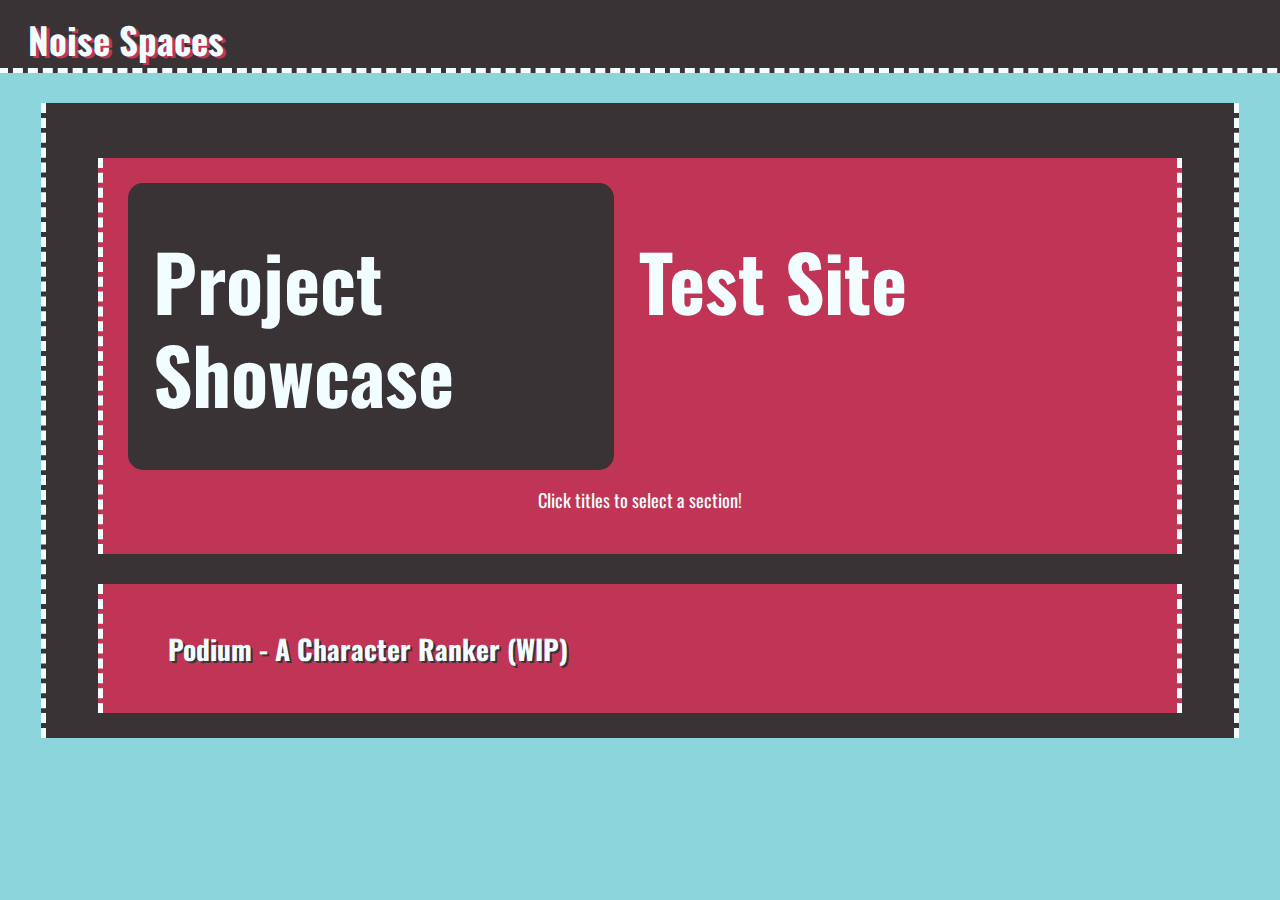
<file: index.html>
<!DOCTYPE html>

<html lang="en">
  <head>
    <meta charset="UTF-8" />
    <meta http-equiv="X-UA-Compatible" content="IE=edge" />
    <meta name="viewport" content="width=device-width, initial-scale=1.0" />
    <title>Noisewall Projects</title>
    <link rel="stylesheet" href="style.css" />
    <link rel="preconnect" href="https://fonts.googleapis.com" />
    <link rel="preconnect" href="https://fonts.gstatic.com" crossorigin />
    <link
      href="https://fonts.googleapis.com/css2?family=Carter+One&family=Oswald:wght@200&display=swap"
      rel="stylesheet"
    />
  </head>

  <body>
    <header class="headerbar"><h1>Noise Spaces</h1></header>
    <div class="container">
      <div class="container">
        <div style="display: flex">
          <div class="titular" onclick="showProjects()">
            <h1>Project Showcase</h1>
          </div>
          <div class="titular" onclick="showTestSite()">
            <h1>Test Site</h1>
          </div>
        </div>
        <span style="text-align: center;"><p>Click titles to select a section!</p></span>
      </div>
      <div class="container">
        <ul id="projects" class="hide">
          <a href="./charara/podium.html"
            ><h2>Podium - A Character Ranker (WIP)</h2></a
          >
        </ul>
        <ul id="testsite" class="hide">
          <a href="./ulimg/upload.html"
            ><h2>Test: Upload image from file</h2></a
          >

          <a href="./flex&grid/addimg.html"
            ><h2>Test: Add an element to a flexbox/grid</h2></a
          >
        </ul>
      </div>
    </div>
    <script src="show.js"></script>
  </body>
</html>
</file>
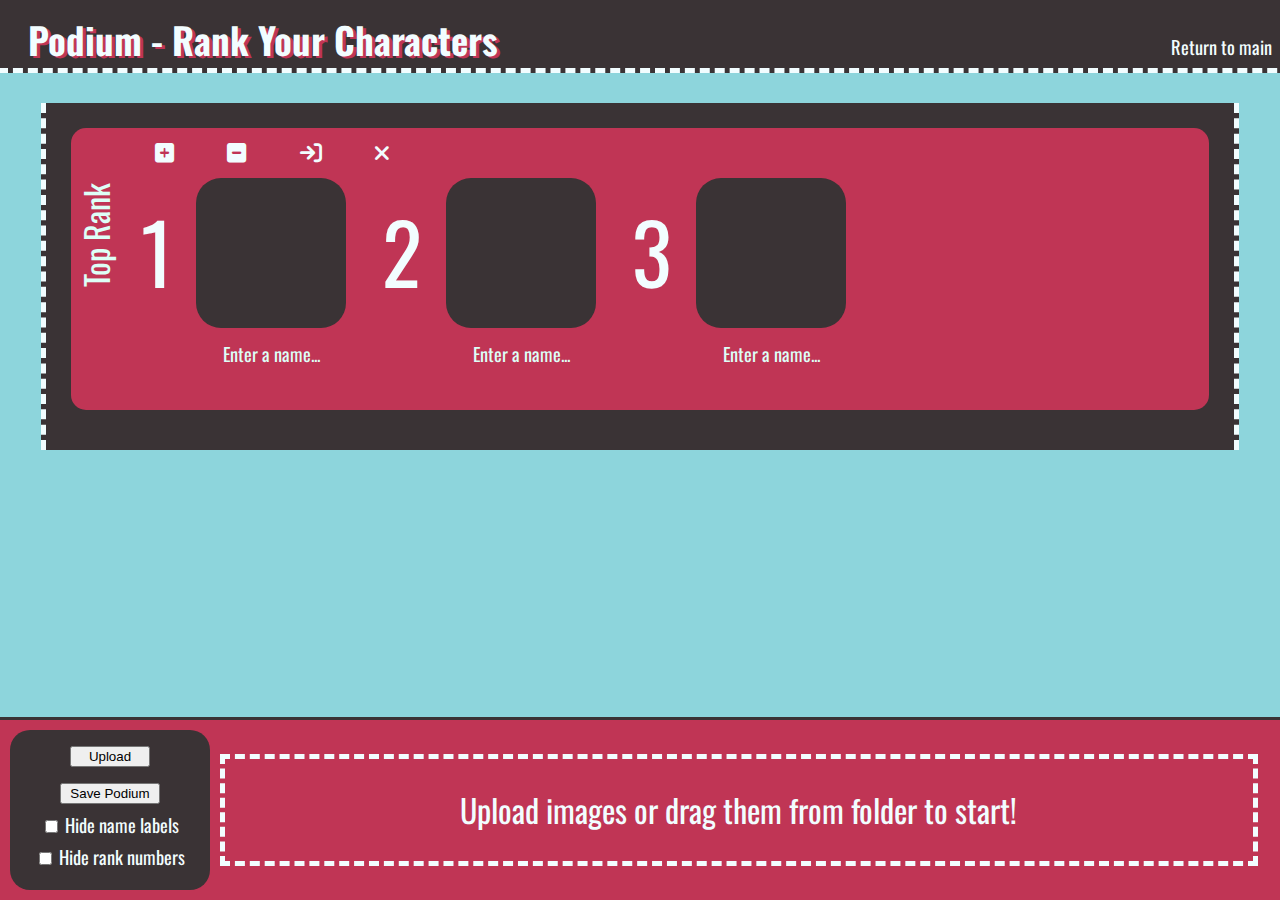
<file: charara/podium.html>
<!DOCTYPE html>
<html lang="en">
  <head>
    <meta charset="UTF-8" />
    <meta http-equiv="X-UA-Compatible" content="IE=edge" />
    <meta name="viewport" content="width=device-width, initial-scale=1.0" />
    <title>(WIP) Podium - Rank Your Characters</title>
    <link
      rel="stylesheet"
      href="https://cdnjs.cloudflare.com/ajax/libs/font-awesome/6.0.0/css/all.min.css"
    />
    <link rel="stylesheet" href="../style.css" />
    <link rel="stylesheet" href="imgBar.css">
    <link rel="stylesheet" href="overlay.css">
    <link rel="preconnect" href="https://fonts.googleapis.com">
    <link rel="preconnect" href="https://fonts.gstatic.com" crossorigin>
    <link href="https://fonts.googleapis.com/css2?family=Carter+One&family=Oswald:wght@200&display=swap" rel="stylesheet"> 
  </head>
  <body>

    <!-- Header -->
    <header class="headerbar"><h1>Podium - Rank Your Characters</h1>
      <div class="navbar">
        <nav> </nav>
        <nav class="navItem"> <a href="../index.html" id="return">Return to main</a></nav>
      </div>
    </header>
    
    <div id="overlay"></div>

    <!-- Main container -->
    <div class="container">
      
      <!-- Row element -->
      <div class="row" id="topRow">
        
        <input type="text" placeholder="Top Rank" class="rank"></input>
        
        
        <!-- Character container -->
        <div class="chara">
          <p class="number"></p>
          <div class="charaImg" ondrop="drop(event)" ondragover="allowDrop(event)"></div>
          <input type="text" class="name" spellcheck="false" maxlength="20" placeholder="Enter a name..."></input>
        </div>
        
        <div class="chara">
          <p class="number"></p>
          <div class="charaImg" ondrop="drop(event)" ondragover="allowDrop(event)"></div>
          <input type="text" class="name" spellcheck="false" maxlength="20"  placeholder="Enter a name..."></input>
          
        </div>
        
        <div class="chara">
          <p class="number"></p>
          <div class="charaImg" ondrop="drop(event)" ondragover="allowDrop(event)"></div>
          <input type="text" class="name" spellcheck="false" maxlength="20"  placeholder="Enter a name..."></input>
        </div>
        
        <!-- Icons -->
        
        <div class="buttonBar">
          <i class="fa-solid fa-square-plus"></i>
          <i class="fa-solid fa-square-minus"></i>
          <i class="fa-solid fa-arrow-right-to-bracket"></i>
          <i class="fa-solid fa-xmark"></i>
        </div>
        
        
      </div>
    </div>
    
    <div style="height: 200px;"></div>
    
    <!-- Image Scrollbar-->
    <div id="imageBar">
      <div class="btnColumn">
        <input type="file" name="imgUpload" id="imgUpload" accept="image/png, image/jpg, image/jpeg" accept="image/png, image/jpg, image/jpeg" multiple/>
        <button id="callImgUpload" onclick="document.getElementById('imgUpload').click();" class="btnColumnItem" >
          Upload
        </button>
        <button id="setImg" class="btnColumnItem">Save Podium</button>
        <span>
          <input type="checkbox" class="btnColumnItem" id="hideLabel"> Hide name labels
        </span>
        <span>
          <input type="checkbox" class="btnColumnItem" id="hideNumber"> Hide rank numbers
        </span>
      </div>
      <div id="imgScrollBar" ondrop="drop(event)" ondragover="allowDrop(event)" class="scrollInstructions"><p>Upload images or drag them from folder to start!</p></div>
      <div style="width: 15px;"></div>
    </div>
    
    <script src="script.js"></script>
    <script src="../utils/html2canvas.min.js"></script>
  
  </body>
  </html>
</file>
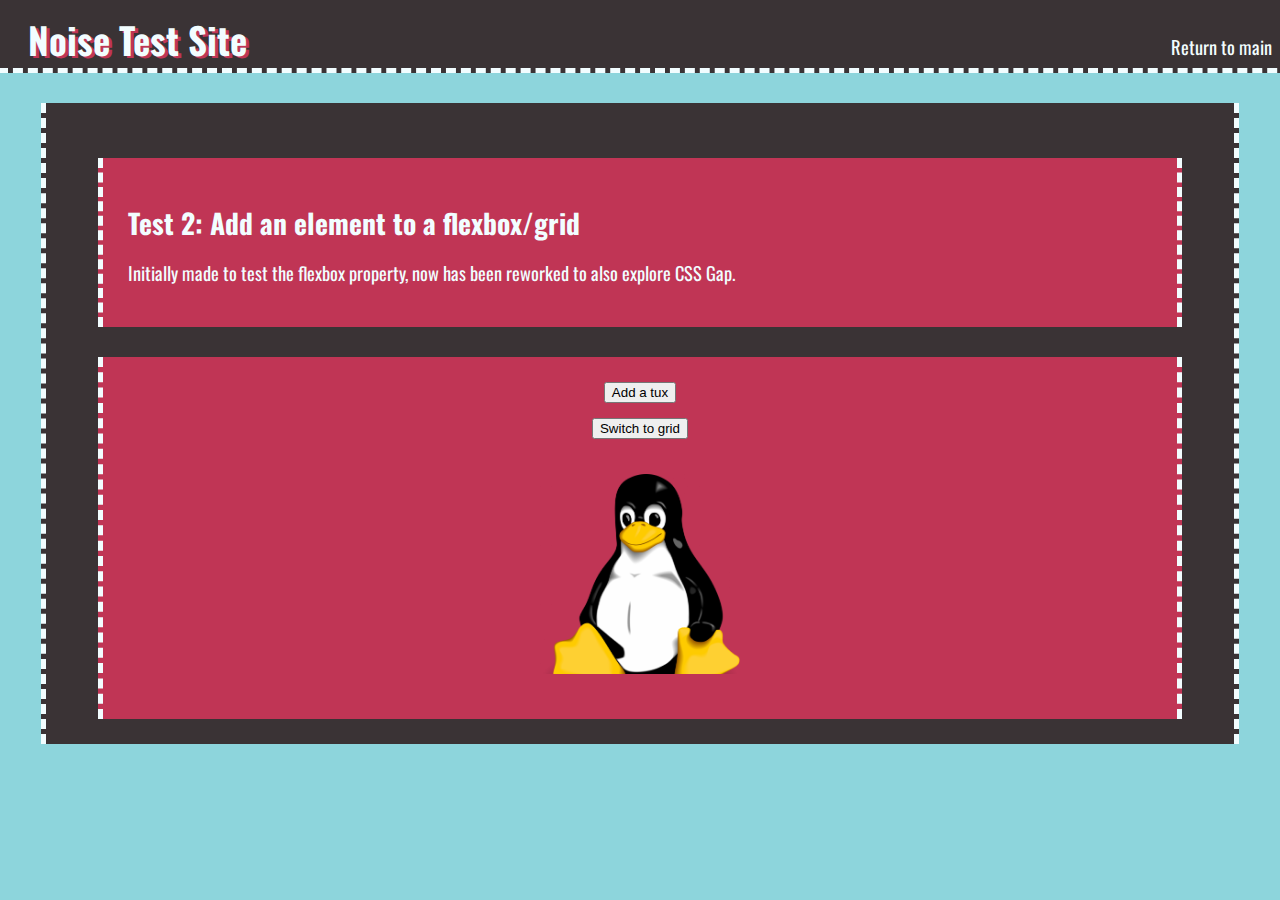
<file: flex&grid/addimg.html>
<!DOCTYPE html>
<html lang="en">

<head>
    <meta charset="UTF-8">
    <meta http-equiv="X-UA-Compatible" content="IE=edge">
    <meta name="viewport" content="width=device-width, initial-scale=1.0">
    <link rel="preconnect" href="https://fonts.gstatic.com" crossorigin>
   <link href="https://fonts.googleapis.com/css2?family=Carter+One&family=Oswald:wght@200&display=swap" rel="stylesheet"> 
    <title>Noise Test Site</title>
    <link rel="stylesheet" href="../style.css">
    <link rel="stylesheet" href="./addimg.css">
</head>

<body>
    <header class="headerbar">
        <h1>Noise Test Site</h1>
        <div class="navbar">
            <nav> </nav>
            <nav class="navItem"> <a href="../index.html" id="return">Return to main</a></nav>
        </div>
    </header>

    <div class="container">
        <div class="container">
            <h2>Test 2: Add an element to a flexbox/grid</h2>
            <p>Initially made to test the flexbox property, now has been reworked to also explore CSS Gap.</p>
        </div>

        <div class="container uplImgContainer">
            <button onclick="addImg()">Add a tux</button>
            <button onclick="switchFlexGrid()">Switch to grid</button>
            <div class="imgContainer flex">
                <div class="imgFrame">
                    <img class="image" src="image.png" alt="image">
                </div>
            </div>
        </div>

    </div>
    
    <script src="addimg.js"></script>
</body>

</html>
</file>
<file: style.css>
body {
  color: #F2FDFF;
  background-color: #8DD5DC;
  font-family: 'Oswald', sans-serif;
  font-size: 1.15em;
  line-height: 1.2;
  overflow-x: hidden;
  z-index: 1;
}

.headerbar {
  display: flex;
  justify-content: space-between;
  background-color: #3A3335;
  color: #F2FDFF;
  text-shadow: 3px 2px #c03555;
  margin: -10px 0 0 -10px;
  width:100%;
  height: 50px;
  padding: 10px 30px;
  border-bottom: 5px dashed #F2FDFF;
  white-space: nowrap;
}

.headerbar > h1 {
  margin-top: 10px;
}

.navbar {
  margin-right: 20px;
  display: flex;
  width: 60%; 
  justify-content: space-between;
}

.navItem{
  margin-top: 28px;
}

.container {
  background-color: #3A3335;
  margin: auto;
  margin-top: 30px;
  padding: 25px;
  width: 90%;
  border-left: 5px dashed #F2FDFF;
  border-right: 5px dashed #F2FDFF;
}

.container > .container {
  background-color: #c03555;
  justify-content: space-between;
  gap: 15px;
}

.titular {
  width: 45%;
  font-size: 2.4rem;
  font-weight: 900;
  border-radius: 15px;
  padding-left: 25px;
}

.titular:hover {
  color: #8DD5DC;
  text-shadow: 2px 2px 3px #F2FDFF;
}

.row {
  background-color: #c03555;
  border-radius: 15px;
  display: flex;
  flex-wrap: wrap;
  margin-bottom: 15px;
  padding: 50px 25px 25px 25px;
  position: relative;
  overflow: hidden;
}

.rank {
  transform: rotate(-90deg);
  top: 130px;
  left: -78px;
  width: 200px;
  position: absolute;
  text-align: right;
  font-size: 2rem;
  font-family: 'Oswald', sans-serif;
  border: none;
  background-color: rgba(0,0,0,0);
  color: #F2FDFF;
}

.rank:focus{
  outline: none;
}

.rank::placeholder{
  color: #DDFFF7;

}

.chara {
  width: 150px;
  height: 155px;
  margin-left: 25px;
  margin-bottom: 32px;
  position: relative;
}

#topRow > .chara {
  width: 225px;
  height: 175px;
}

.number {
  font-size: 3.5rem;
  position: absolute;
  padding: 5px;
  width: 40px;
  top: -25px;
  text-align: right;
  font-family: 'Oswald', sans-serif;
}

#topRow > .chara > .number{
  font-size: 5.2rem;
  top: -65px;
  left: 6px;
}

.numbertwo{
  left: -12px;
}

#topRow > .chara > .numbertwo {
  left: -12px;
}

.charaImg {
  background-color: #3A3335;
  border-radius: 25px;
  width: 100px;
  height: 100px;
  position: absolute;
  top: 0px;
  right: 0px;
  object-fit: contain;
  overflow: hidden;
}

#topRow > .chara > .charaImg {
  width: 150px;
  height: 150px;
}

.name {
  border: none;
  resize: none;
  background-color: rgba(0,0,0,0);
  color: #F2FDFF;
  font-family: 'Oswald', sans-serif;
  font-size: 0.9em;
  width: 95px;
  height: 50px;
  margin: auto;
  position: absolute;
  bottom: 6px;
  right: 0px;
  text-align: center;
}

.name:focus {
  outline: none;
}

.name::placeholder {
  color: #DDFFF7;
}

#topRow > .chara > .name {
  width: 146px;
  bottom: -15px;
  font-size: 1em;
  height: initial;
  text-align: center;
}

.buttonBar{
  position: absolute;
  top: -1px;
  left: 15px;
  display:flex;
  justify-content: space-evenly;
  width: 30%;
  padding: 15px;
}

.fa-solid {
  color: #F2FDFF;
  font-size: 22px;
  cursor: pointer;
}

.fa-solid:hover{
  color: rgba(116, 234, 245, 0.952);
}

a {
  color: #F2FDFF;
  text-shadow: 2px 2px #3A3335;
  text-decoration: none;
}

a:hover {
  color: #FFc000;
}

a:active {
  color: #8DD5DC;
}

.show {
  display: block;
}

.hide {
  display: none;
}

#overlay {
  /* First is for Firefox compatibility, second is for Chrome based browsers */
  filter: blur(10px);
  -webkit-filter: blur(10px);
  position: fixed;
  visibility: hidden;
  background-color: rgba(0,0,0,0.6);
  width: 100%;
  height: 100%;
  top: 0;
  left: 0;
  right: 0;
  bottom: 0;
  z-index: 3;
}

/* Media queries */

@media screen and (max-width: 768px){
  h1 {
    font-size: 1.8em;
  }

  .buttonBar {
    width: 50%;
  }
}

@media screen and (max-width: 480px) {
  h1 {
    font-size: 1.5em;
    margin-left: -20px;
  }

  .buttonBar {
    width: 75%;
  }
}

@media screen and (max-width: 320px) {
  h1 {
    font-size: 1.1em;
    margin-left: -20px;
    padding: 6px;
  }

  .buttonBar {
    width: 75%;
  }
}
</file>
<file: charara/imgBar.css>
#imageBar {
  background-color: #c03555;
  border-top: 3px solid #3a3335;
  width: 100%;
  margin: 0 0 0 -8px;
  min-height: 180px;
  position: fixed;
  bottom: 0px;
  display: flex;
  z-index: 2;
}

.btnColumn {
  background-color: #3a3335;
  border-radius: 20px;
  width: 200px;
  min-width: 200px;
  height: 160px;
  display: flex;
  flex-direction: column;
  margin: 10px 10px 5px 10px;
  align-items: center;
}

.btnColumnItem {
  margin-top: 16px;
}

.btnColumnItem:hover{
  background-color: #8DD5DC;
  border: 2px solid #8DD5DC;
  border-radius: 4px;
  cursor: pointer;
}

#imgScrollBar {
  display: block flex;
  overflow: auto;
  white-space: nowrap;
  margin-right: 10px;
  min-width: 70%;
}

#imgScrollBar > img {
  min-width: 150px;
  width: 150px;
  height: 150px;
  margin: 10px 0 10px 20px;
  object-fit: contain;
  overflow: hidden;
}

#imgUpload {
  display: none;
}

#callImgUpload {
  width: 40%;
  cursor: pointer;
}

#setImg {
  width: 50%;
}

.image {
  width: 100%;
  object-fit: contain;
  padding: auto;
}

.scrollInstructions {
  border: 5px dashed #F2FDFF;
  justify-content: center;
  font-size: 2rem;
  margin: auto;
  width: 100%;
}
</file>
<file: charara/overlay.css>
#overlayDiv {
    position: fixed;
    background-color: #F2FDFF;
    top: 25px;
    left: 50%;
    transform: translate(-50%);
    z-index: 4;
    padding: 10px;
    width: 50%;
    height: 80%;
}

#overlayInner {
    overflow: scroll;
    height: 90%;
}

#overlayInner > img {
    width: 100%;
}

.overlayBtn {
    background-color: #3a3335;
    border-radius: 20px;
    width: 90%;
    min-width: 200px;
    display: flex;
    flex-direction: row;
    margin: 10px 10px 5px 10px;
    padding: 10px;
    align-items: center;
    justify-content: space-evenly;
}

.overlayBtnItem {
    margin: 5px 0;
    cursor: pointer;
    padding: 0 20px;
}
</file>
<file: flex&grid/addimg.css>
.imgContainer {
    width: 90%;
    margin: auto;
    padding: 20px;
}

.flex {
    display: flex;
    flex-direction: row;
    flex-wrap: wrap;
    gap: 5px;
    justify-content: space-around;
}

.grid {
    display: grid;
    grid-gap: 10px;
    grid-template-columns: repeat(3, 1fr);
    justify-content: center;
}

.uplImgContainer {
    display: flex;
    justify-content: center;
    align-items: center;
    gap: 10px;
    flex-direction: column;
}

.imgFrame {
    width: 200px;
    height: 200px;
    overflow: hidden;
}

.image {
    width: 100%;
    object-fit: contain;
}
</file>
